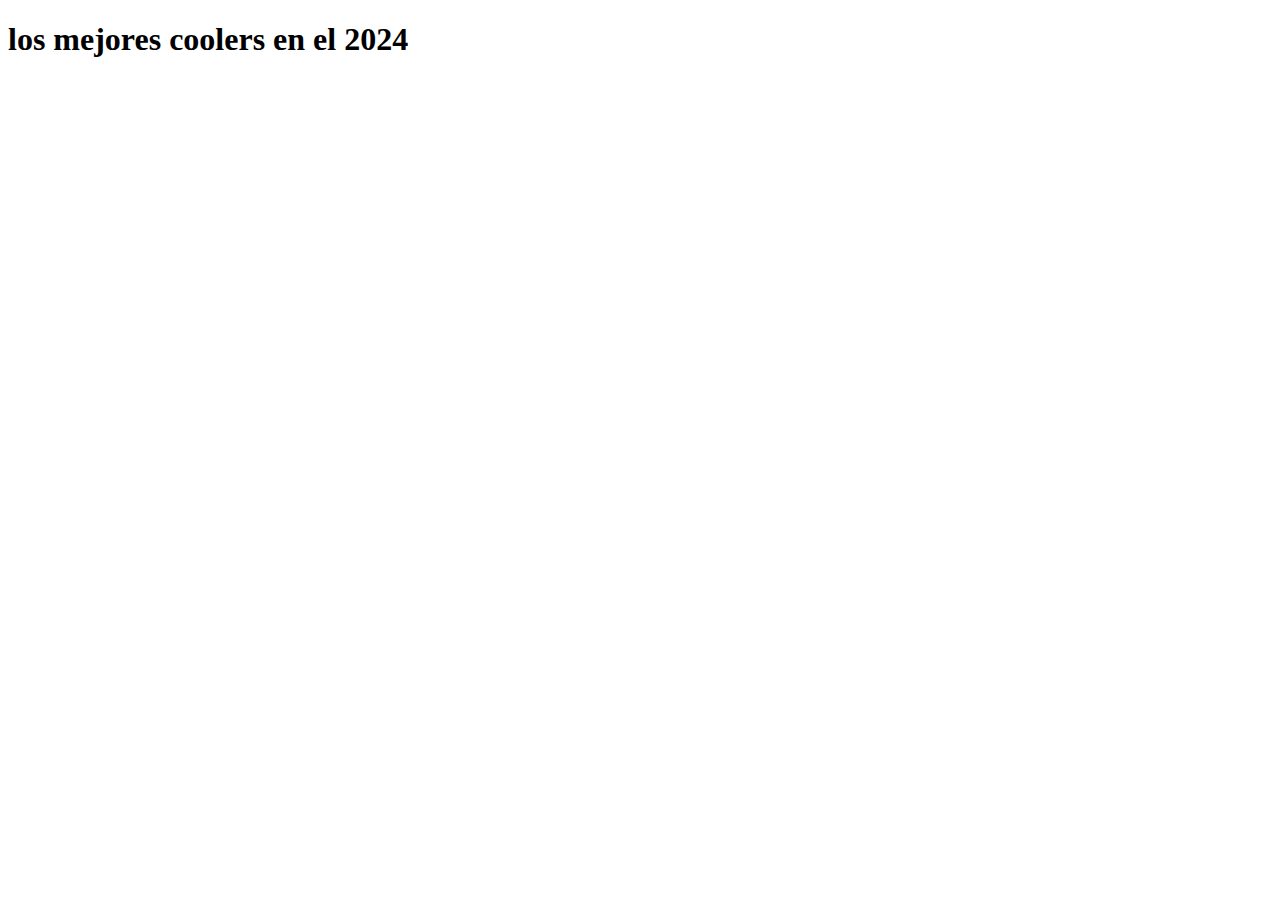
<file: cooler.html>
<!DOCTYPE html>
<html lang="en">
<head>
    <meta charset="UTF-8">
    <meta name="viewport" content="width=device-width, initial-scale=1.0">
    <title>COOLERS</title>
    <H1>los mejores coolers en el 2024</H1>
</head>

<body>
    
</body>
</html>
</file>
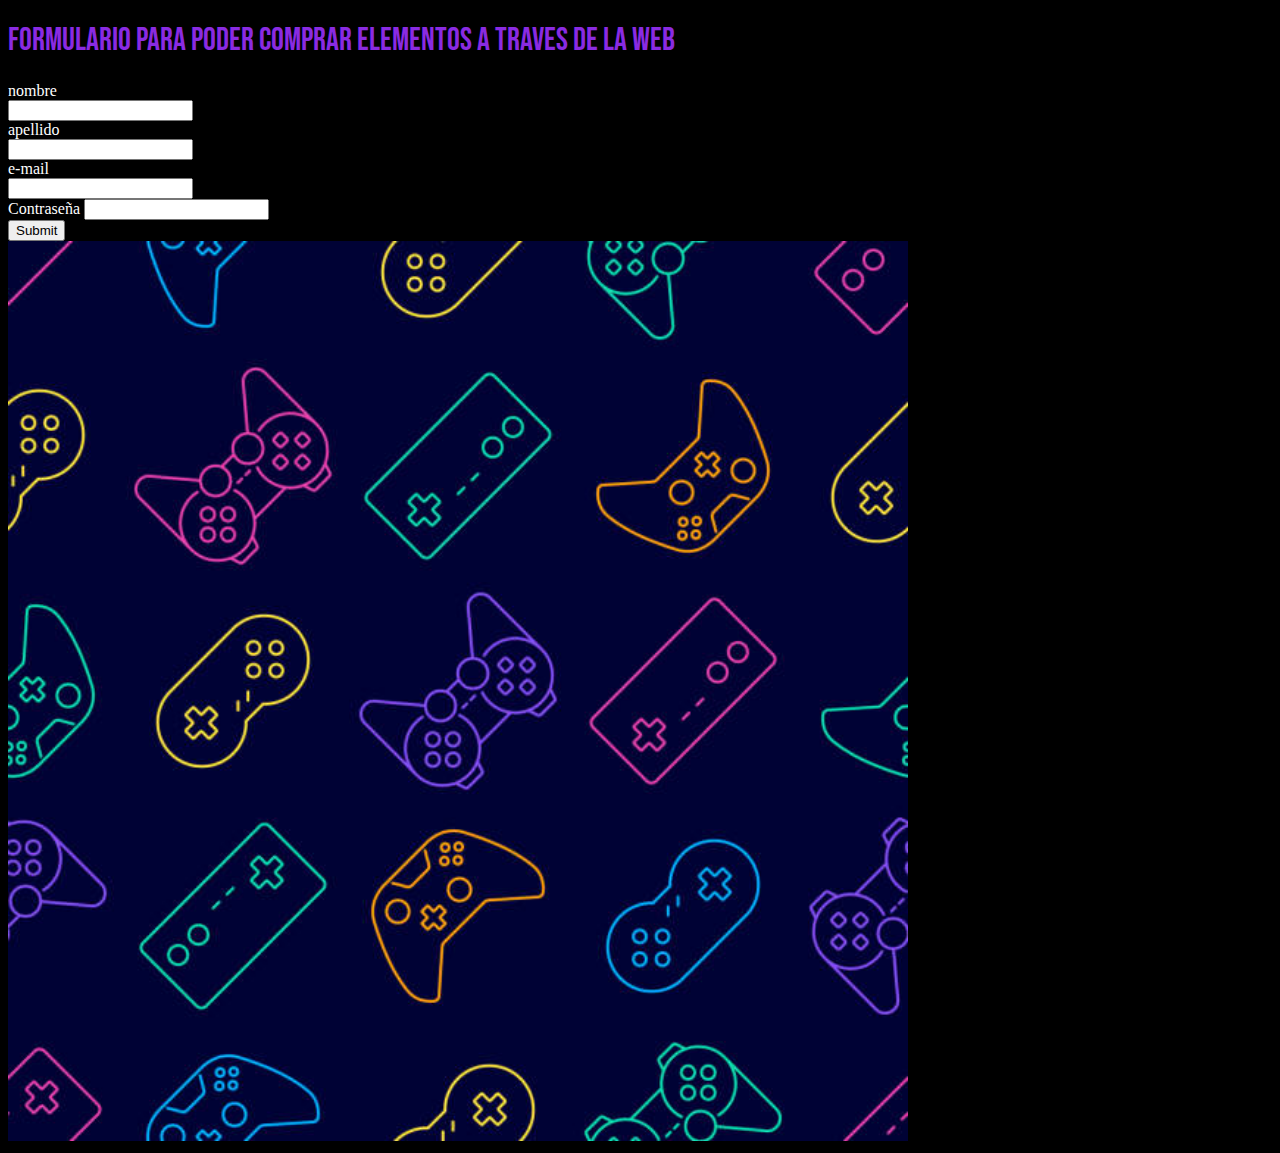
<file: formulario.html>
<!DOCTYPE html>
<html lang="en">
<head class="cabeza">
    <meta charset="UTF-8">
    <meta name="viewport" content="width=device-width, initial-scale=1.0">
    <title>FORMULARIO OBLIGATORIO</title>
    <link rel="stylesheet" href="./css/style.css">
    <link rel="preconnect" href="https://fonts.googleapis.com">
<link rel="preconnect" href="https://fonts.gstatic.com" crossorigin>
<link href="https://fonts.googleapis.com/css2?family=Bebas+Neue&display=swap" rel="stylesheet">
</head>
<body class="messi">
    <h1>formulario para poder comprar elementos a traves de la web</h1>
    <form action="" class="santutu">
        <label for="nombre">nombre</label><br>
        <input type="text" name="nombre"><br>
        <label for="apellido">apellido</label><br>
        <input type="text" name="apellido"><br>
        <label for="email">e-mail</label><br>
        <input type="email"><br>
        <label for="contraseña">Contraseña</label>
        <input type="password" name="contraseña"><br>
        <input type="submit"><br>
        <img src="./img/istockphoto-1170275727-612x612.jpg" alt="" width="" height=" 900px">
    </form>
    
</body>
</html>
</file>
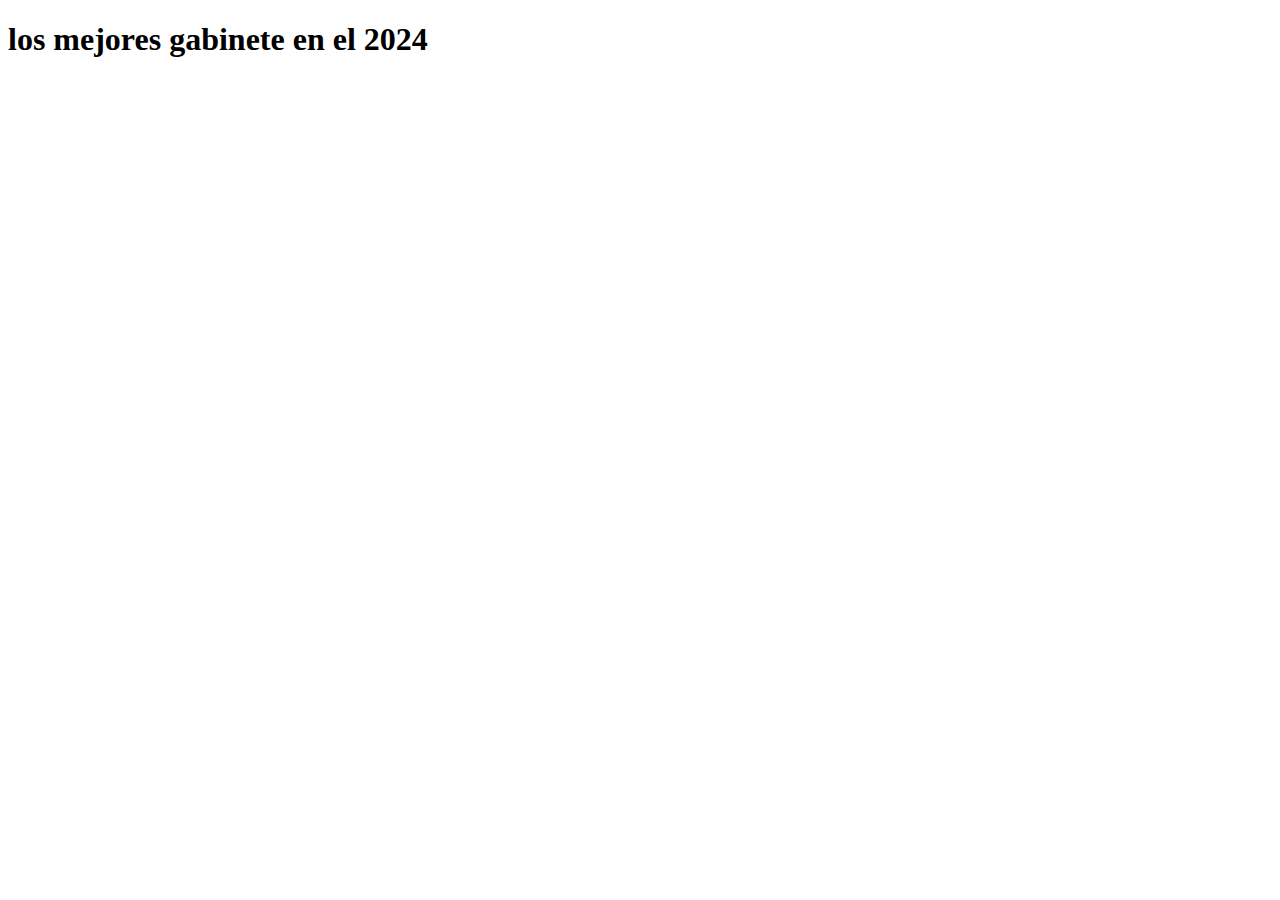
<file: gabinetes.html>
<!DOCTYPE html>
<html lang="en">
<head>
    <meta charset="UTF-8">
    <meta name="viewport" content="width=device-width, initial-scale=1.0">
    <title>gabinetes</title>
    <H1>los mejores gabinete en el 2024</H1>
</head>
<body>
    
</body>
</html>
</file>
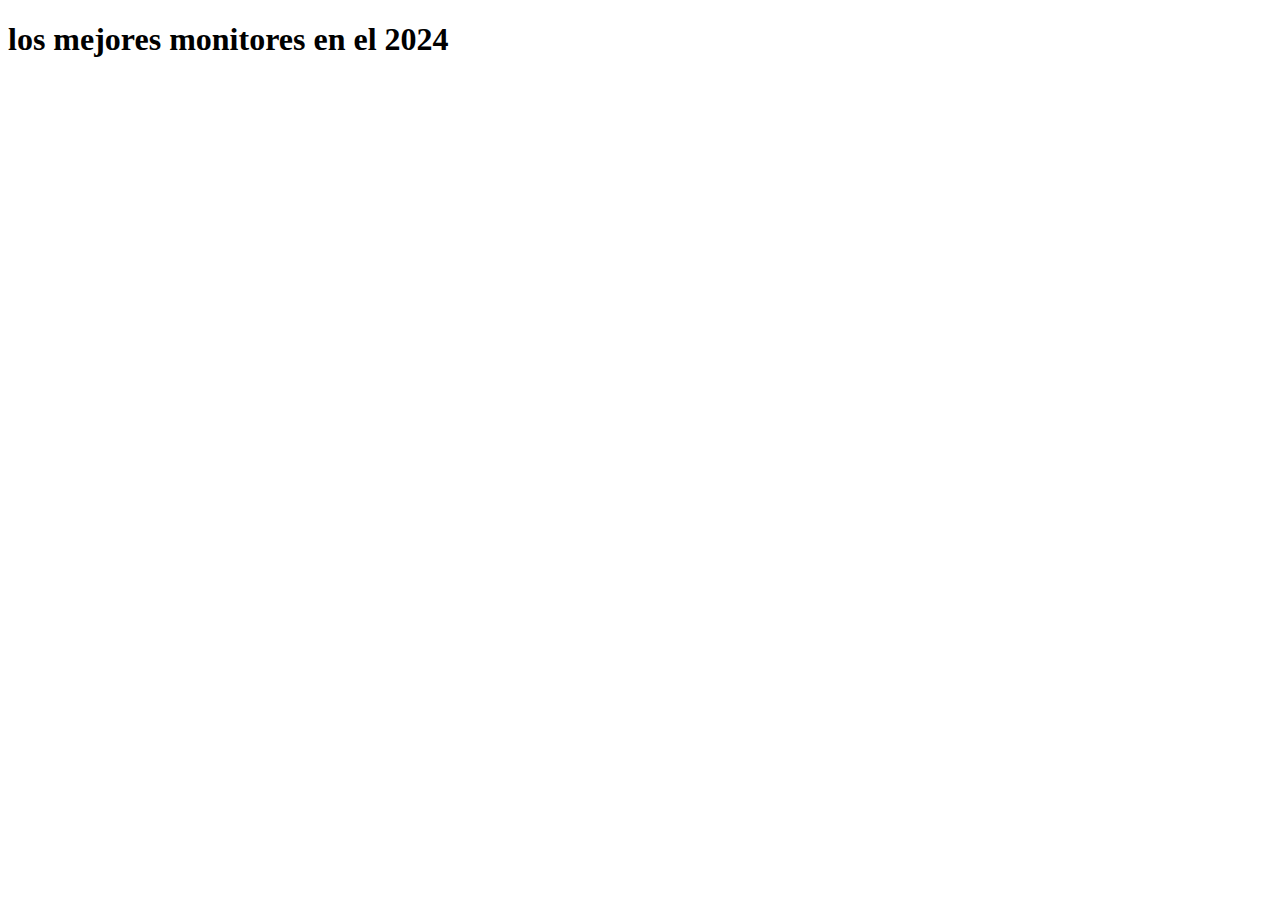
<file: monitores.html>
<!DOCTYPE html>
<html lang="en">
<head>
    <meta charset="UTF-8">
    <meta name="viewport" content="width=device-width, initial-scale=1.0">
    <title>Monitores</title>
    <H1>los mejores monitores  en el 2024</H1>
</head>
<body>
    
</body>
</html>
</file>
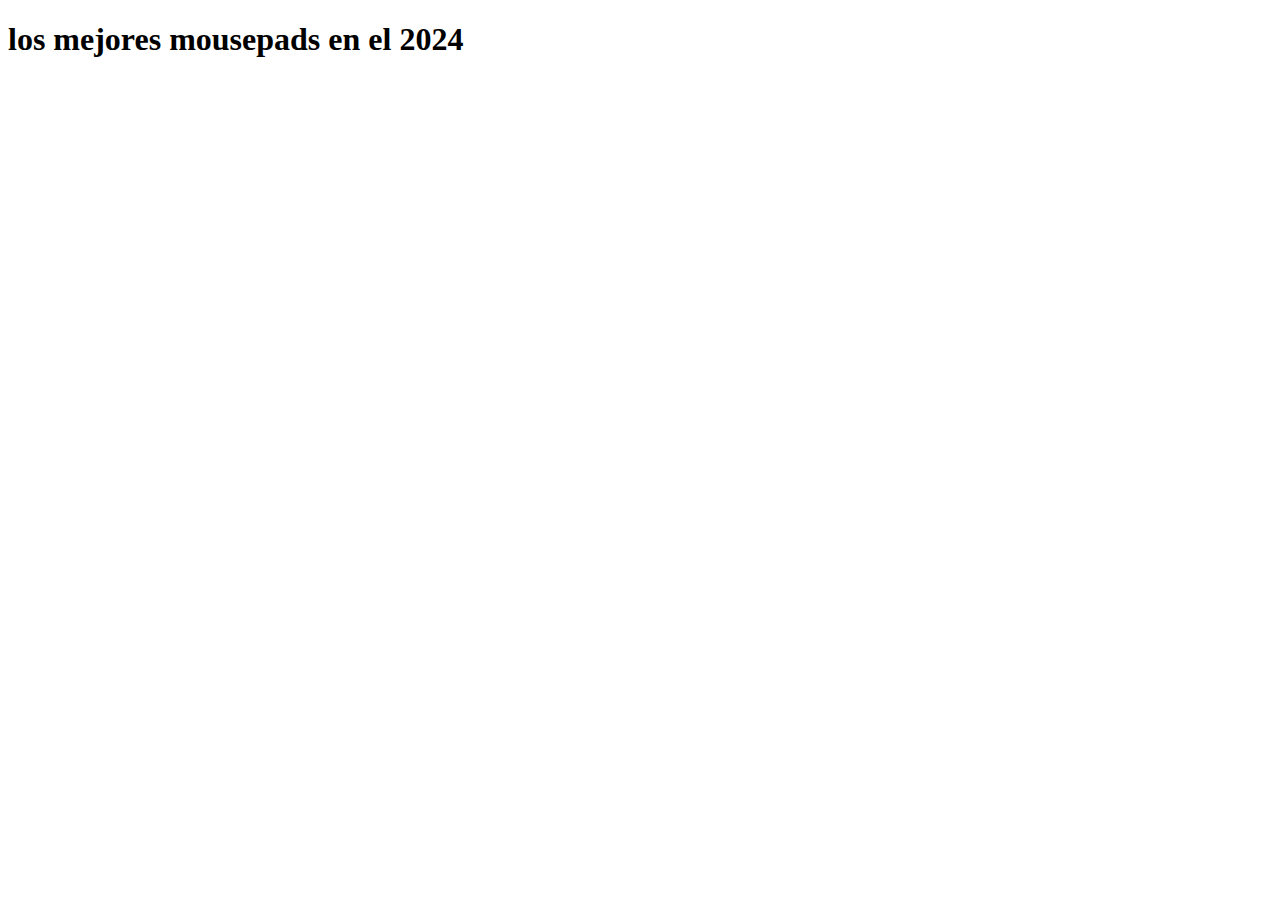
<file: mousepads.html>
<!DOCTYPE html>
<html lang="en">
<head>
    <meta charset="UTF-8">
    <meta name="viewport" content="width=device-width, initial-scale=1.0">
    <title>mousepads</title>
    <H1>los mejores mousepads en el 2024</H1>
</head>
<body>
    
</body>
</html>
</file>
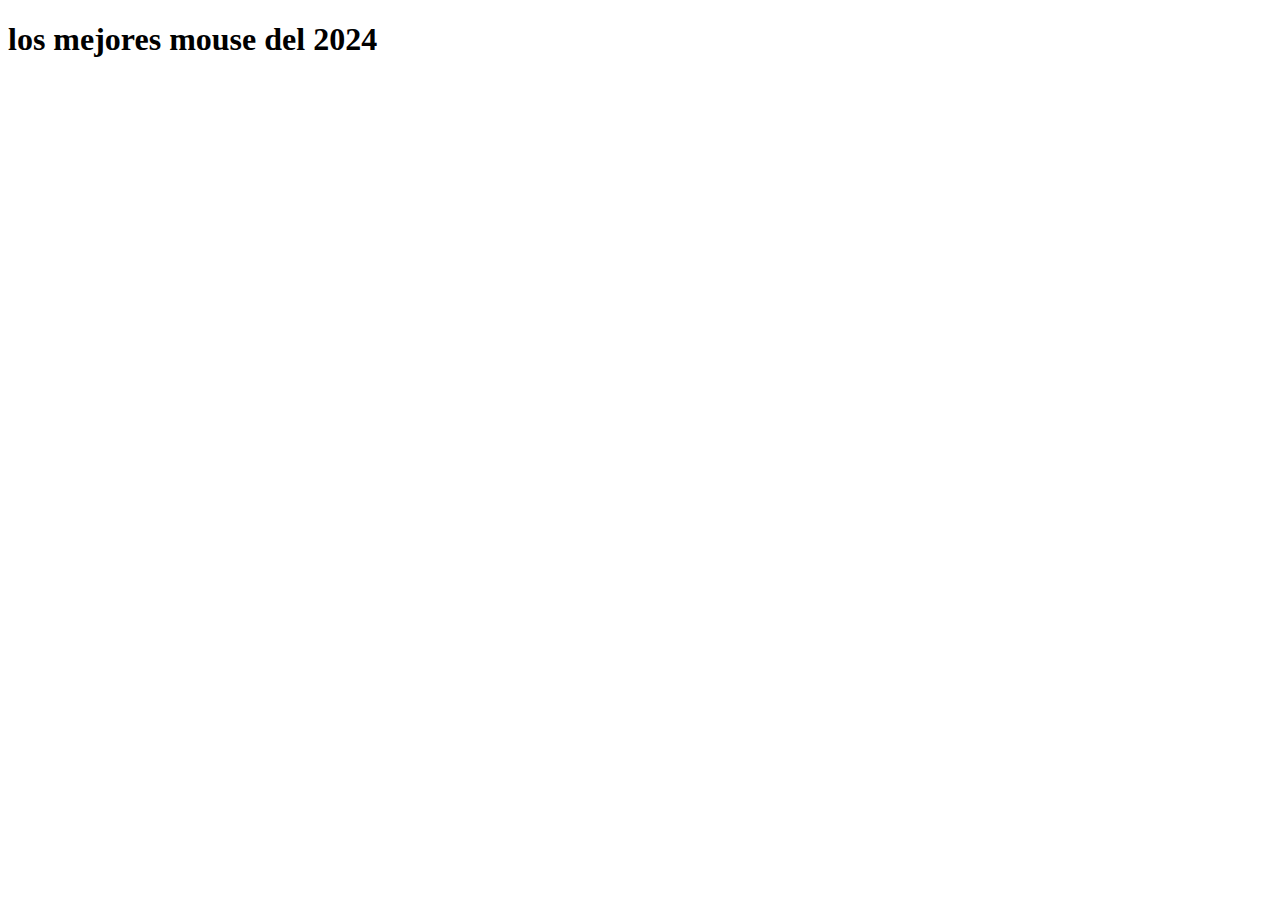
<file: mouses.html>
<!DOCTYPE html>
<html lang="en">
<head>
    <meta charset="UTF-8">
    <meta name="viewport" content="width=device-width, initial-scale=1.0">
    <title>mouses</title>
    <h1>los mejores mouse del 2024</h1>
</head>
<body>
    
</body>
</html>
</file>
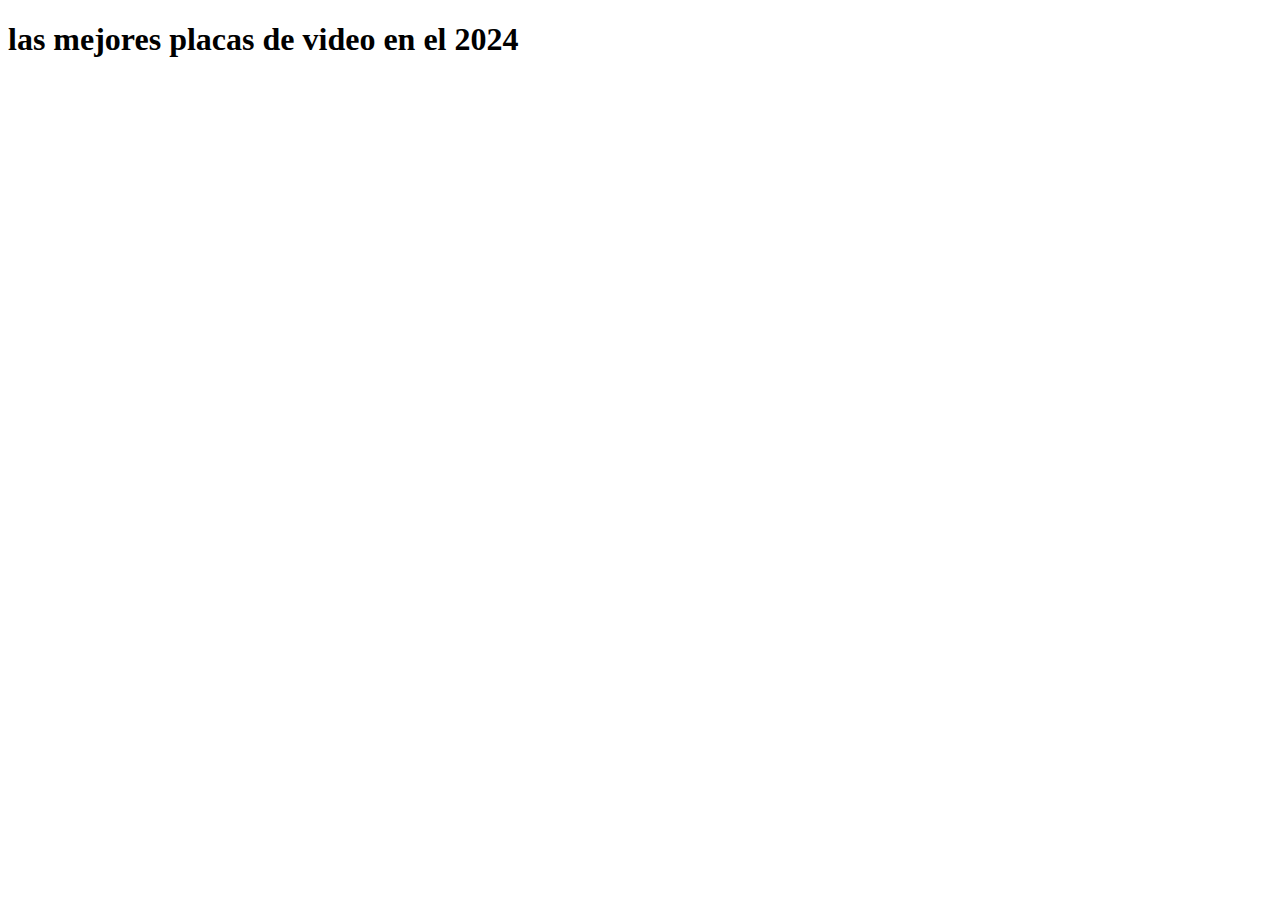
<file: placasdevideo.html>
<!DOCTYPE html>
<html lang="en">
<head>
    <meta charset="UTF-8">
    <meta name="viewport" content="width=device-width, initial-scale=1.0">
    <title>placas de video</title>
    <H1>las mejores placas de video en el 2024</H1>
</head>
<body>
    
</body>
</html>
</file>
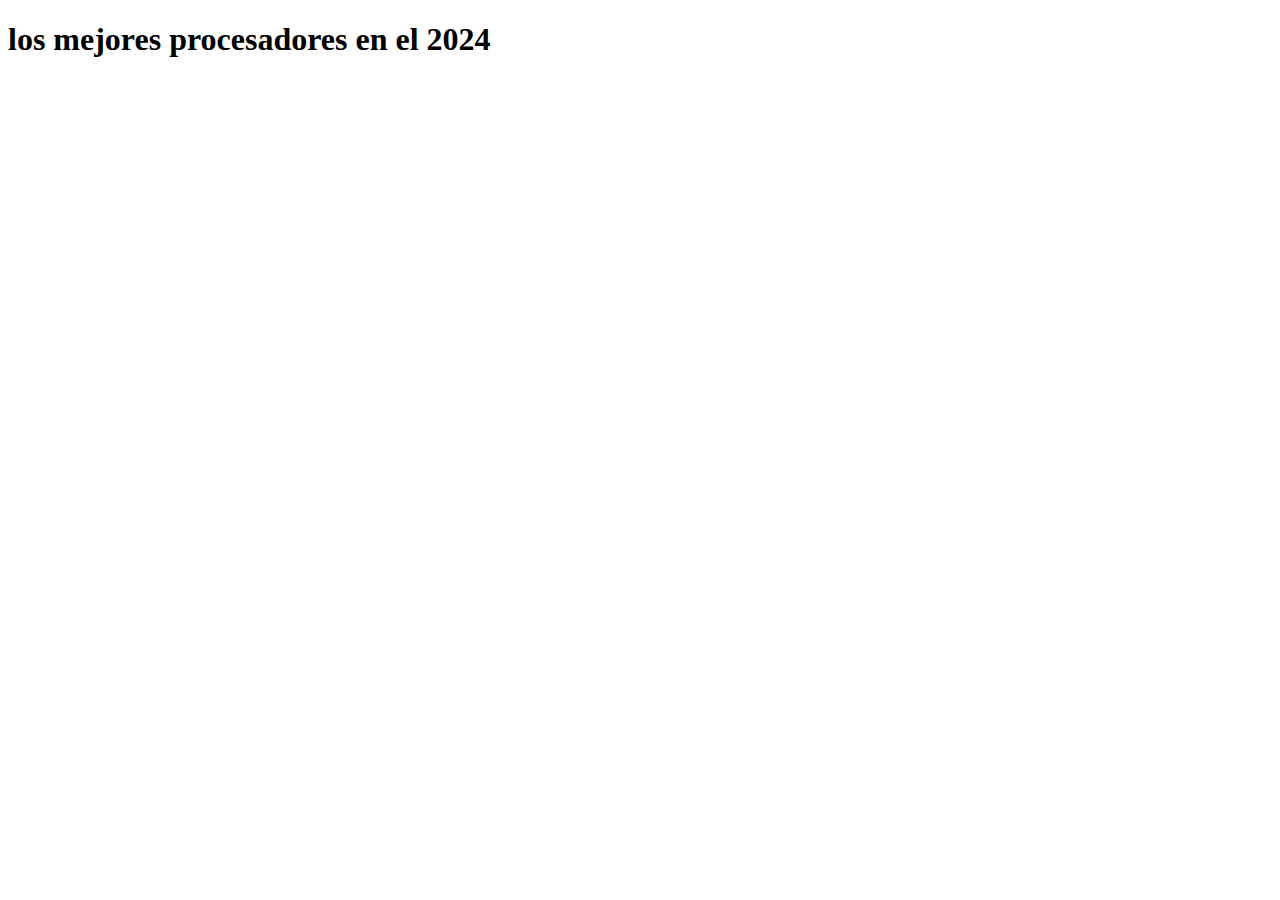
<file: procesadores.html>
<!DOCTYPE html>
<html lang="en">
<head>
    <meta charset="UTF-8">
    <meta name="viewport" content="width=device-width, initial-scale=1.0">
    <title>procesadores</title>
    <H1>los mejores procesadores en el 2024</H1>
</head>
<body>
    
</body>
</html>
</file>
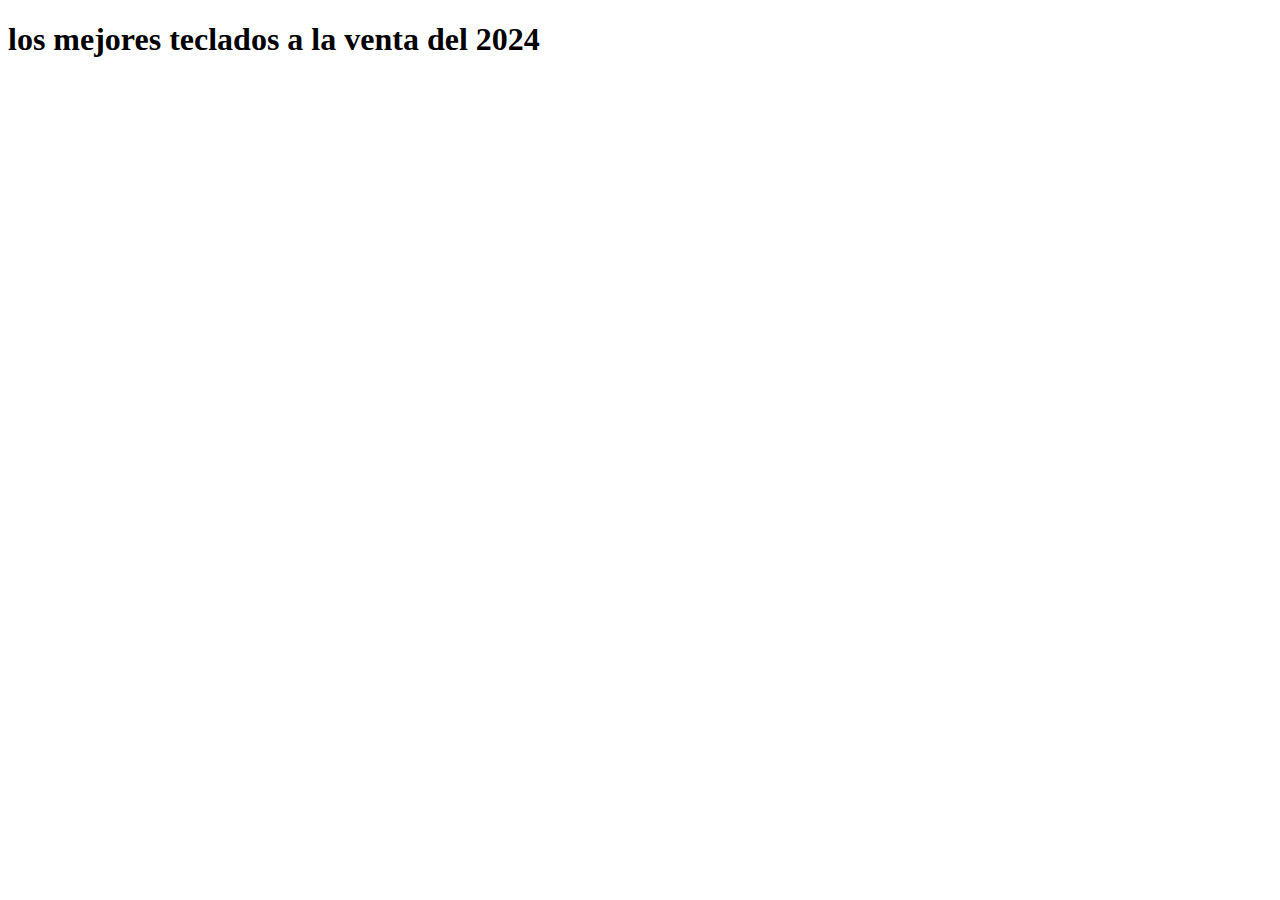
<file: teclados.html>
<!DOCTYPE html>
<html lang="en">
<head>
    <meta charset="UTF-8">
    <meta name="viewport" content="width=device-width, initial-scale=1.0">
    <title>teclados</title>
    <h1>los mejores teclados a la venta del 2024</h1>
</head>
<body>
    
    
</body>
</html>
</file>
<file: css/style.css>
/* color-primario: #B774FC ;
color-secundario: 7EE081;
color-terciario: FFE74C;
color-cuarto: FFFFFF;
color-quinto: 35A7FF;
 */
h1{
    color: blueviolet;
    font-family: "Bebas Neue", sans-serif;
  font-weight: 400;
  font-style: normal;
}
body{
    background-color: rgb(0, 0, 0);
}
nav{
    color: rgb(118, 13, 145);
}
.santutu{
    color: rgb(255, 255, 255);
}
.messi{
    background-color: rgb(0, 0, 0);
}
.cabeza{
    color: rgb(48, 134, 101);
    font-family: "Bebas Neue", sans-serif;
  font-weight: 400;
  font-style: normal;
}
</file>
